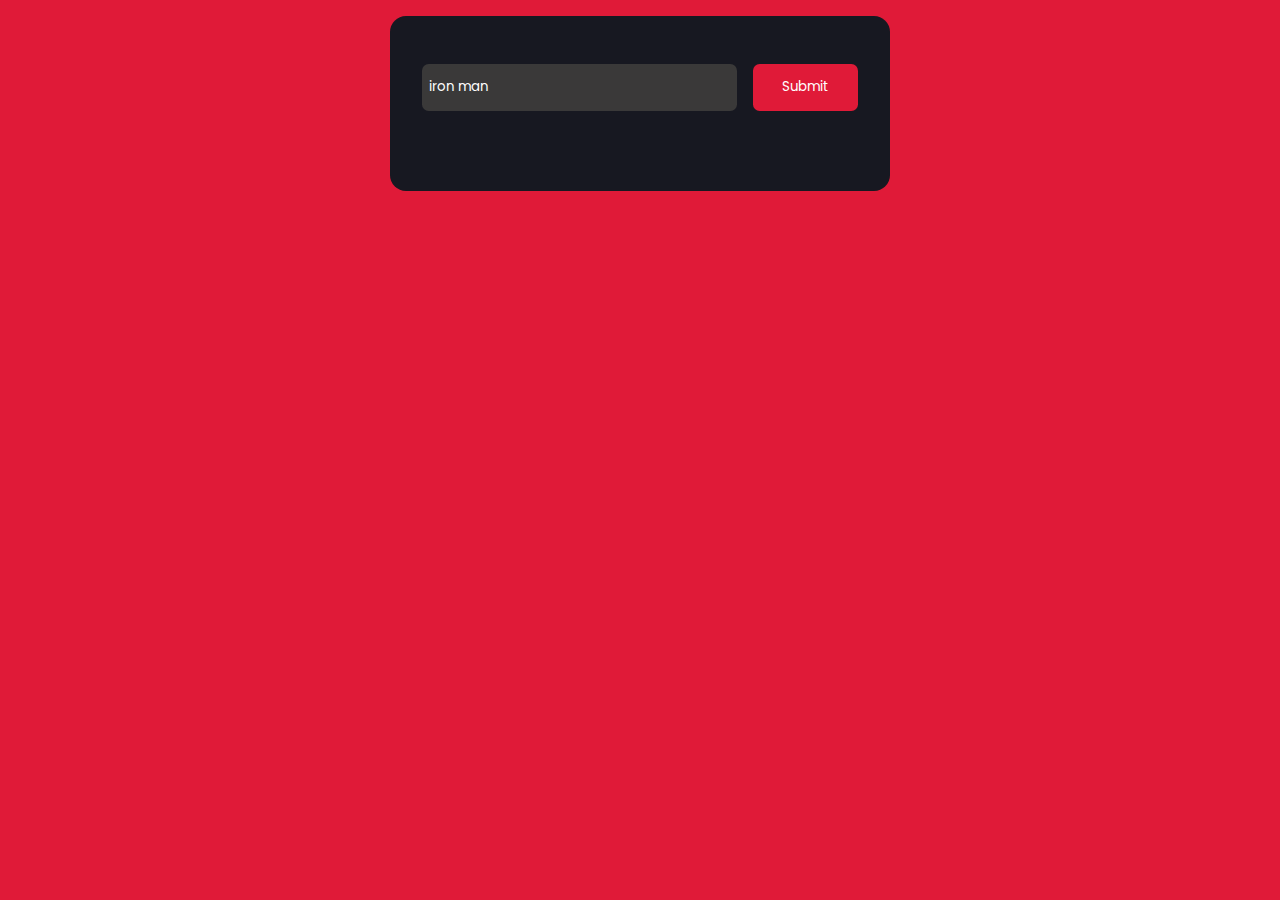
<file: Marvel API App/index.html>
<!DOCTYPE html>
<html lang="en">
  <head>
    <meta name="viewport" content="width=device-width, initial-scale=1.0" />
    <title>Marvel API App</title>
    <!-- Google Font -->
    <link
      href="https://fonts.googleapis.com/css2?family=Poppins:wght@300;600&display=swap"
      rel="stylesheet"
    />
    <!-- Stylesheet -->
    <link rel="stylesheet" href="style.css" />
  </head>
  <body>
    <div class="container">
      <div class="input-container">
        <input type="text" class="input" value="iron man" id="input-box" />
        <button class="button" id="submit-button">Submit</button>
      </div>
      <div class="list"></div>
      <div class="display-container" id="show-container"></div>
    </div>
    <!-- API Data -->
    <script src="api-data.js"></script>
    <!-- Script -->
    <script src="script.js"></script>
  </body>
</html>
</file>
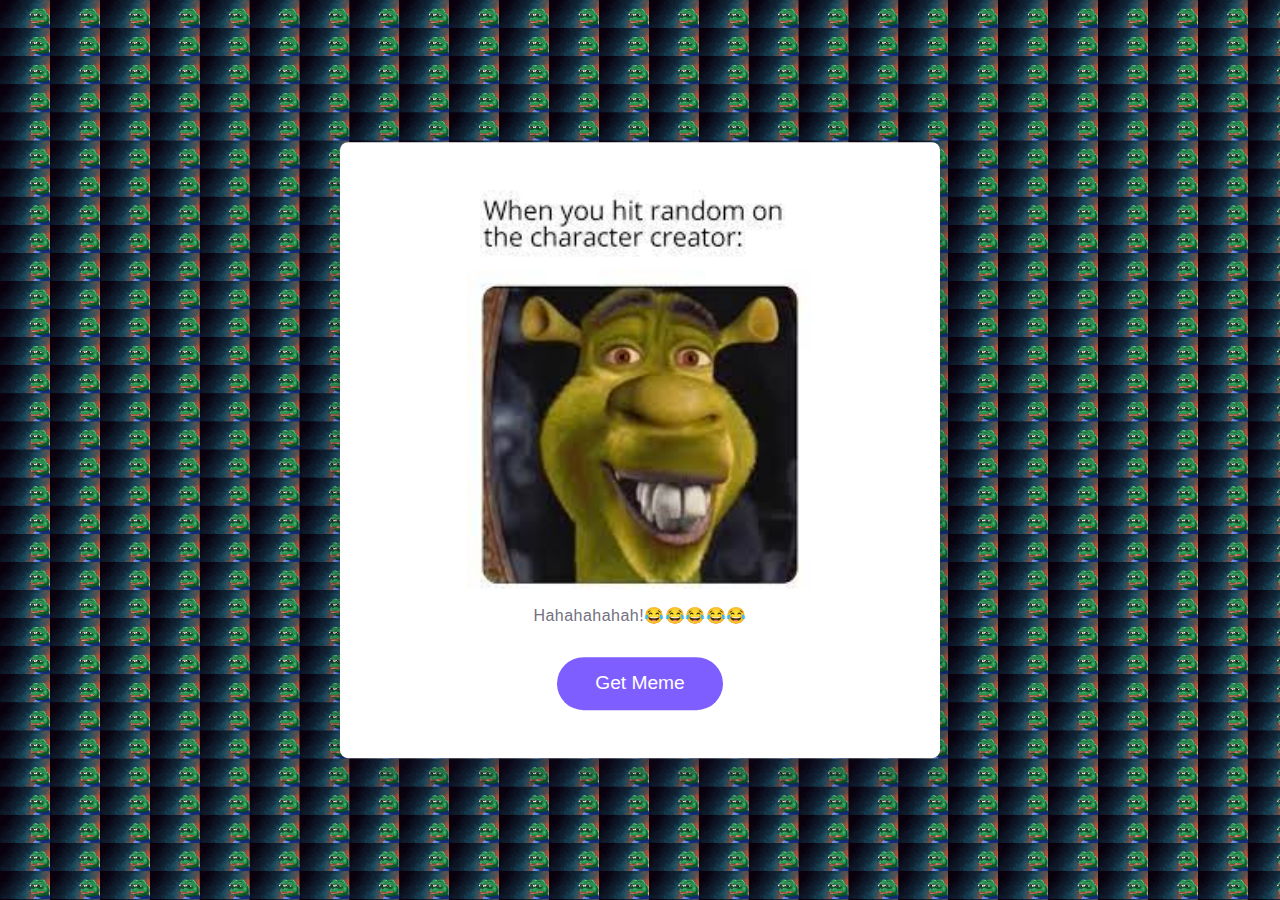
<file: meme app/index.html>
<!DOCTYPE html>
<html lang="en">
<head>
    <meta charset="UTF-8">
    <meta http-equiv="X-UA-Compatible" content="IE=edge">
    <meta name="viewport" content="width=device-width, initial-scale=1.0">
    <link rel="stylesheet" href="style.css">
    <title>Memes App</title>
</head>
<body>
    
<div class="container">
<img src="images/meme.jfif" alt="" id="meme">
<h3 id="title">hahahahahah!😂😂😂😂😂</h3>
<button id="get-meme-btn">Get Meme</button>
</div>




    <script src="script.js"></script>
</body>
</html>
</file>
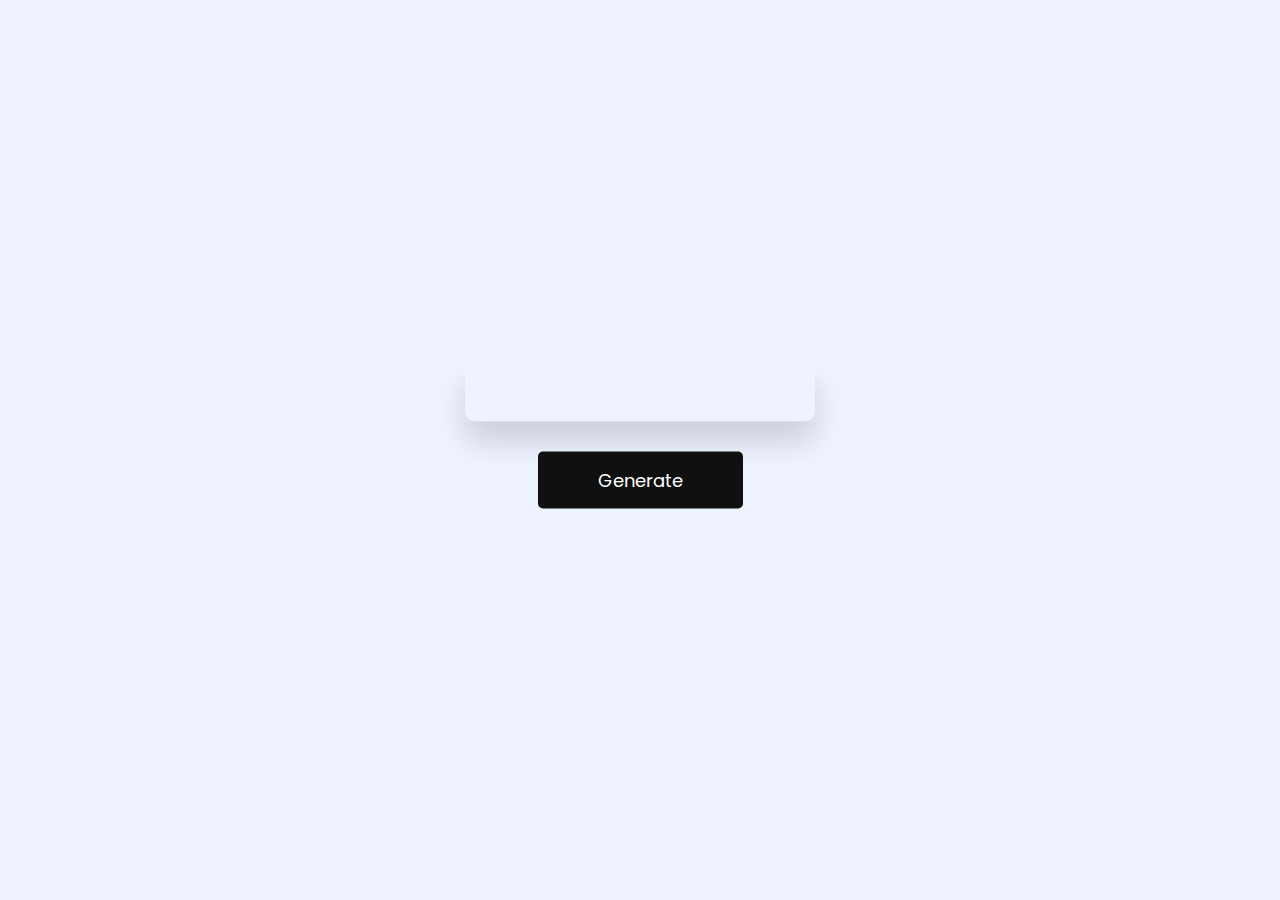
<file: Pokemon-card generator/index.html>
<!DOCTYPE html>
<html lang="en">
  <head>
    <meta name="viewport" content="width=device-width, initial-scale=1.0" />
    <title>Pokemon-Card-Generator</title>
    <!-- Google Fonts -->
    <link
      href="https://fonts.googleapis.com/css2?family=Poppins:wght@400;600&display=swap"
      rel="stylesheet"
    />
    <!-- Stylesheet -->
    <link rel="stylesheet" href="style.css" />
  </head>
  <body>
    <div class="container">
      <div id="card"></div>
      <button id="btn">Generate</button>
    </div>
    <!-- Script -->
    <script src="script.js"></script>
  </body>
</html>
</file>
<file: Marvel API App/style.css>
* {
    padding: 0;
    margin: 0;
    box-sizing: border-box;
    font-family: "Poppins", sans-serif;
  }
  body {
    background-color: #e01a38;
  }
  .container {
    background-color: #171821;
    width: 90%;
    max-width: 500px;
    margin: 0 auto;
    padding: 3em 2em;
    position: absolute;
    transform: translateX(-50%);
    left: 50%;
    right: 50%;
    top: 1em;
    border-radius: 1em;
  }
  .input-container {
    display: grid;
    grid-template-columns: 9fr 3fr;
    gap: 1em;
  }
  input {
    padding: 1em 0.5em;
    background-color: #3a3939;
    color: #ffffff;
    border: none;
    border-radius: 0.5em;
    outline: none;
  }
  button {
    outline: none;
    border: none;
    background-color: #e01a38;
    color: #ffffff;
    border-radius: 0.5em;
  }
  .display-container {
    padding: 1em;
  }
  .container-character-image {
    background-color: #ffffff;
    padding: 0.5em;
    height: 9.37em;
    width: 9.37em;
    display: block;
    margin: auto;
    border-radius: 50%;
  }
  .container-character-image img {
    width: 100%;
    position: relative;
    width: block;
    border-radius: 50%;
  }
  .character-name {
    padding: 0.5em 0 0.8em 0;
    text-align: center;
    color: #ffffff;
    text-transform: uppercase;
    font-size: 1.2em;
    font-weight: 600;
  }
  .character-description {
    text-align: justify;
    color: #a0a0a6;
    line-height: 2em;
    font-weight: 300;
  }
  .list {
    position: absolute;
    width: 64%;
    background-color: #555;
    color: #ffffff;
    z-index: 1;
  }
  .autocomplete-items {
    padding: 0.5em;
  }
  .autocomplete-items:hover {
    background-color: #ddd;
    color: #171821;
  }
</file>
<file: meme app/style.css>
*{
padding: 0;
box-sizing: border-box;
margin: 0;
font-family: "Poppins", sans-serif;

}
body{
background-image: url("images/background.jpg");
background-size: 3.12em;
}

.container{
width: 80%;
max-width: 37.5em;
padding: 3em 1.5em;
background-color: #ffffff;
position: absolute;
transform: translate(-50%, -50%);
top: 50%;
left: 50%;
border-radius: 8px;
box-shadow: 0 1.4em 3em rgba(20, 16, 39, 0.3);

}

.container img{
display: block;
height: 25em;
max-width: 80%;
margin: 0 auto 1em auto;



}
.container h3{
display: block;
font-size: 1em;
margin: 0.5em auto 2em auto;
width: 70%;
font-weight: 400;
text-align: center;
text-transform: capitalize;
color: #737081;
letter-spacing: 0.03em;



}
.container button{
display: block;
margin: 0 auto;
font-size: 1.2em;
padding: 0.8em 2em;
border-radius:2em ;
background-color: #7f5eff;
outline: none;
border: none;
color: #ffffff;
cursor: pointer;


}
@media screen and (max-width:600px) {
 .container{
    font-size: 14px;
 }








































}
</file>
<file: Pokemon-card generator/style.css>
* {
    padding: 0;
    margin: 0;
    box-sizing: border-box;
    font-family: "Poppins", sans-serif;
  }
  body {
    background-color: #eff3ff;
  }
  .container {
    width: 350px;
    position: absolute;
    transform: translate(-50%, -50%);
    top: 50%;
    left: 50%;
  }
  #card {
    position: relative;
    width: 100%;
    padding: 30px 20px;
    box-shadow: 0 20px 30px rgba(0, 0, 0, 0.15);
    border-radius: 10px;
  }
  #card img {
    display: block;
    width: 180px;
    max-height: 200px;
    position: relative;
    margin: 20px auto;
  }
  .hp {
    width: 80px;
    background-color: #ffffff;
    text-align: center;
    padding: 8px 0;
    border-radius: 30px;
    margin-left: auto;
    font-weight: 400;
  }
  .poke-name {
    text-align: center;
    font-weight: 600;
  }
  .types {
    display: flex;
    justify-content: space-around;
    margin: 20px 0 40px 0;
  }
  .hp span,
  .types span {
    font-size: 12px;
    letter-spacing: 0.4px;
    font-weight: 600;
  }
  .types span {
    padding: 5px 20px;
    border-radius: 20px;
    color: #ffffff;
  }
  .stats {
    display: flex;
    align-items: center;
    justify-content: space-between;
    text-align: center;
  }
  .stats p {
    color: #404060;
  }
  #btn {
    display: block;
    padding: 15px 60px;
    font-size: 18px;
    background-color: #101010;
    color: #ffffff;
    position: relative;
    margin: 30px auto;
    border: none;
    border-radius: 5px;
  }
</file>
